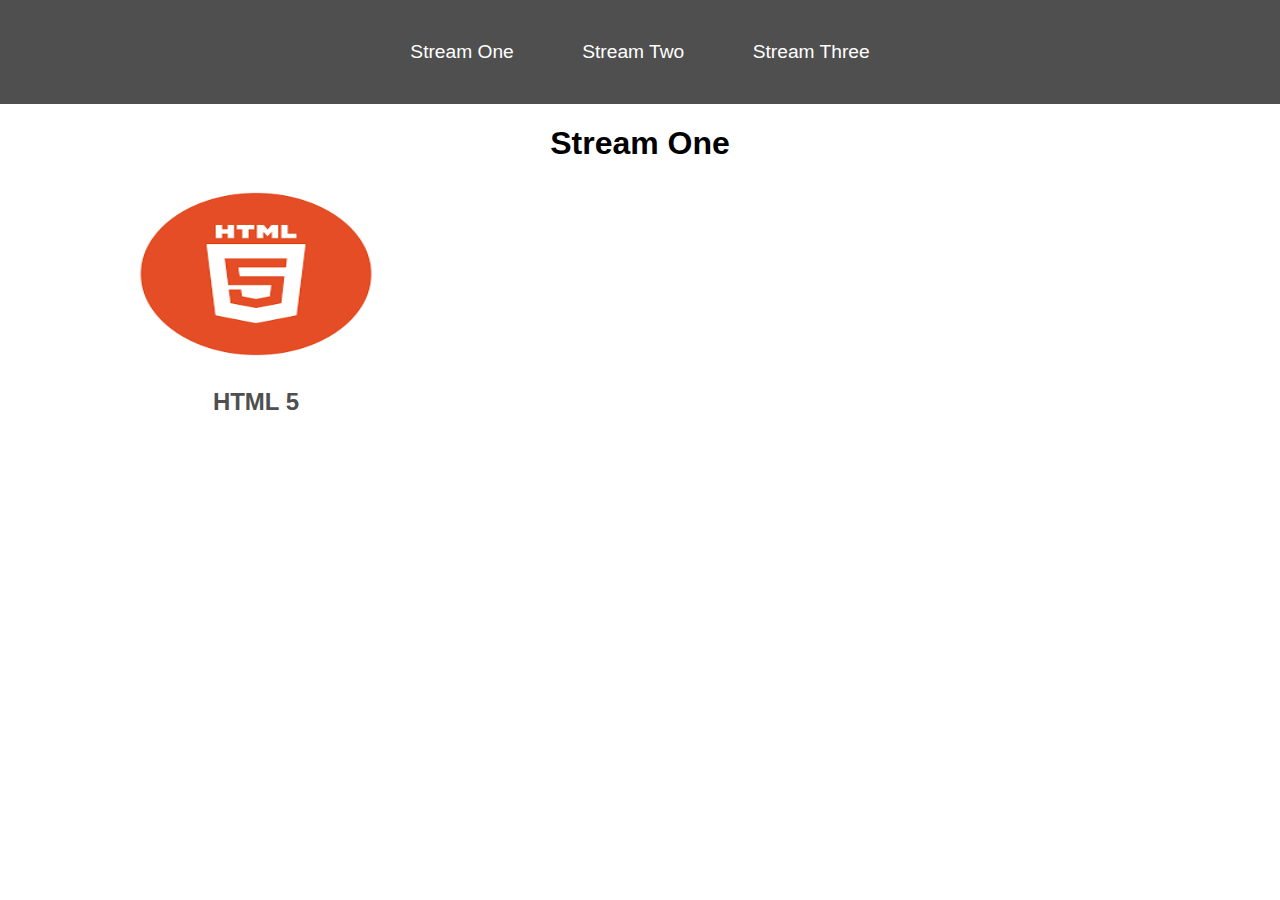
<file: index.html>
<!DOCTYPE html>
<html lang="en">
<head>
    <meta charset="UTF-8">
    <meta http-equiv="X-UA-Compatible" content="IE=edge">
    <meta name="viewport" content="width=device-width, initial-scale=1.0">
    <title>Hello World</title>
    <link rel="stylesheet" href="css/style.css">
</head>
<body>
    <nav>
        <ul>
            <li><a href="stream-one.html">Stream One</a></li>
            <li><a href="stream-two.html">Stream Two</a></li>
            <li><a href="stream-three.html">Stream Three</a></li>
        </ul>

    </nav>
    
    <h1>Stream One</h1>
    <div class="card">
        <a href="https://en.wikipedia.org/wiki/HTML5" target="_blank">
            <img src="[data-uri]" alt="HTML5 logo">
            <h2>HTML 5</h2>
            <a></a>
        </a>
    </div>
</body>
</html>
</file>
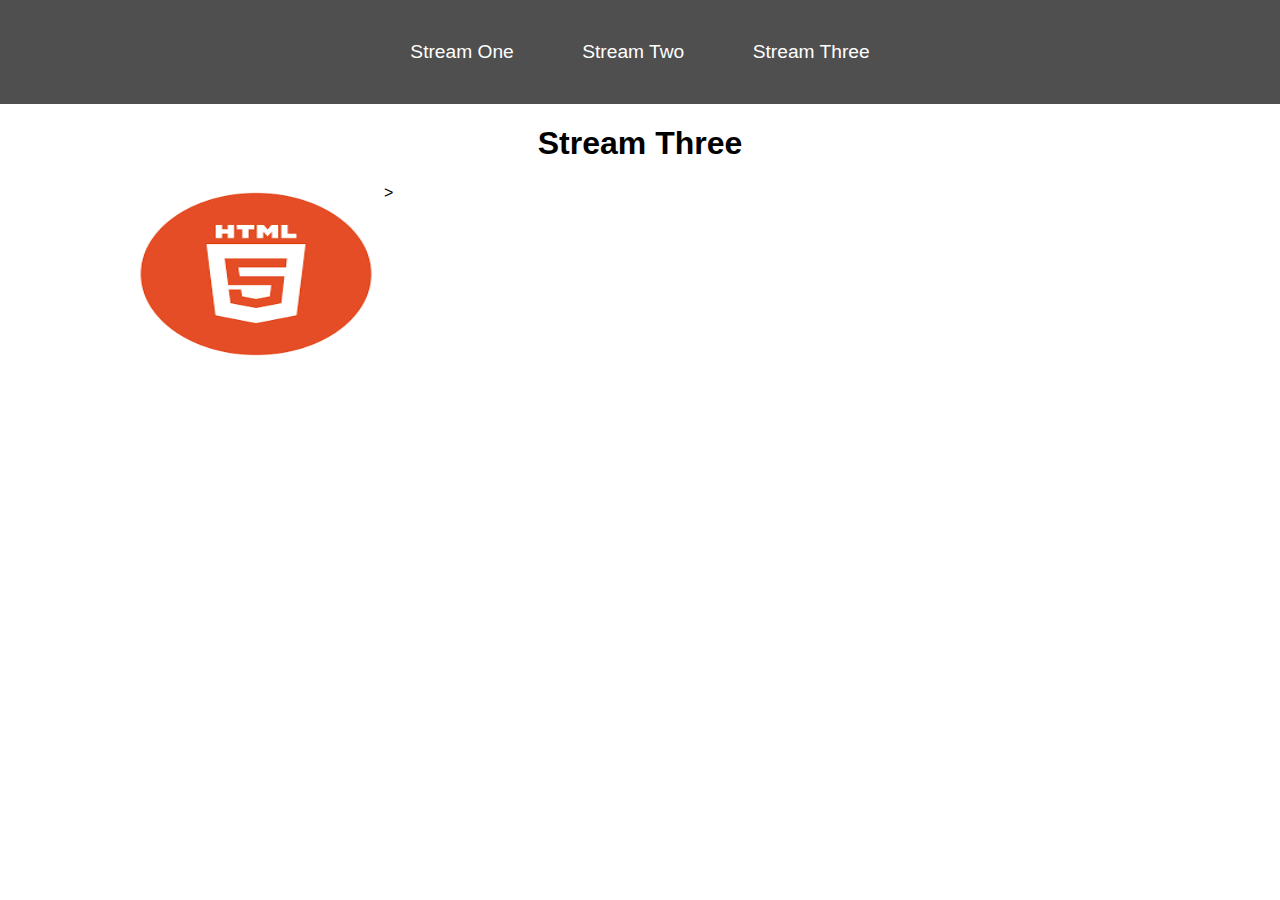
<file: stream-three.html>
<!DOCTYPE html>
<html lang="en">
<head>
    <meta charset="UTF-8">
    <meta http-equiv="X-UA-Compatible" content="IE=edge">
    <meta name="viewport" content="width=device-width, initial-scale=1.0">
    <title>Hello World</title>
    <link rel="stylesheet" href="css/style.css">
</head>
<body>
    <nav>
        <ul>
            <li><a href="stream-one.html">Stream One</a></li>
            <li><a href="stream-two.html">Stream Two</a></li>
            <li><a href="stream-three.html">Stream Three</a></li>
        </ul>

    </nav>
    
    <h1>Stream Three</h1>
    <div class="card">
        <a href="https://en.wikipedia.org/wiki/HTML5" target="_blank">
            <img src="[data-uri]" alt="HTML5 logo">
            <h2></h2>
        </a>
    </div>>
</body>
</html>
</file>
<file: css/style.css>
body {
    margin: 0;
    padding: 0;
    font-family: 'Oswald', sans-serif;
}

nav ul {
    list-style: none;
    background-color: #4f4f4f;
    text-align: center;
    padding: 0;
    margin: 0;
}

nav li {
    font-size: 1.2em;
    line-height: 40px;
    height: 40px;
    display: inline-block;
    margin: 2.5%;
}

a {
    text-decoration: none;
    color: white;
    display: block;
}

nav a:hover {
    background-color: #fff;
    color: #4f4f4f;
}

.card {
    float: left;
    width: 20%;
    margin-left: 10%;
}

.card a {
    text-align: center;
    color: #4f4f4f;
}

.card img {
    width: 100%;
    height: 180px
}

h1 {
    text-align: center;
}
</file>
